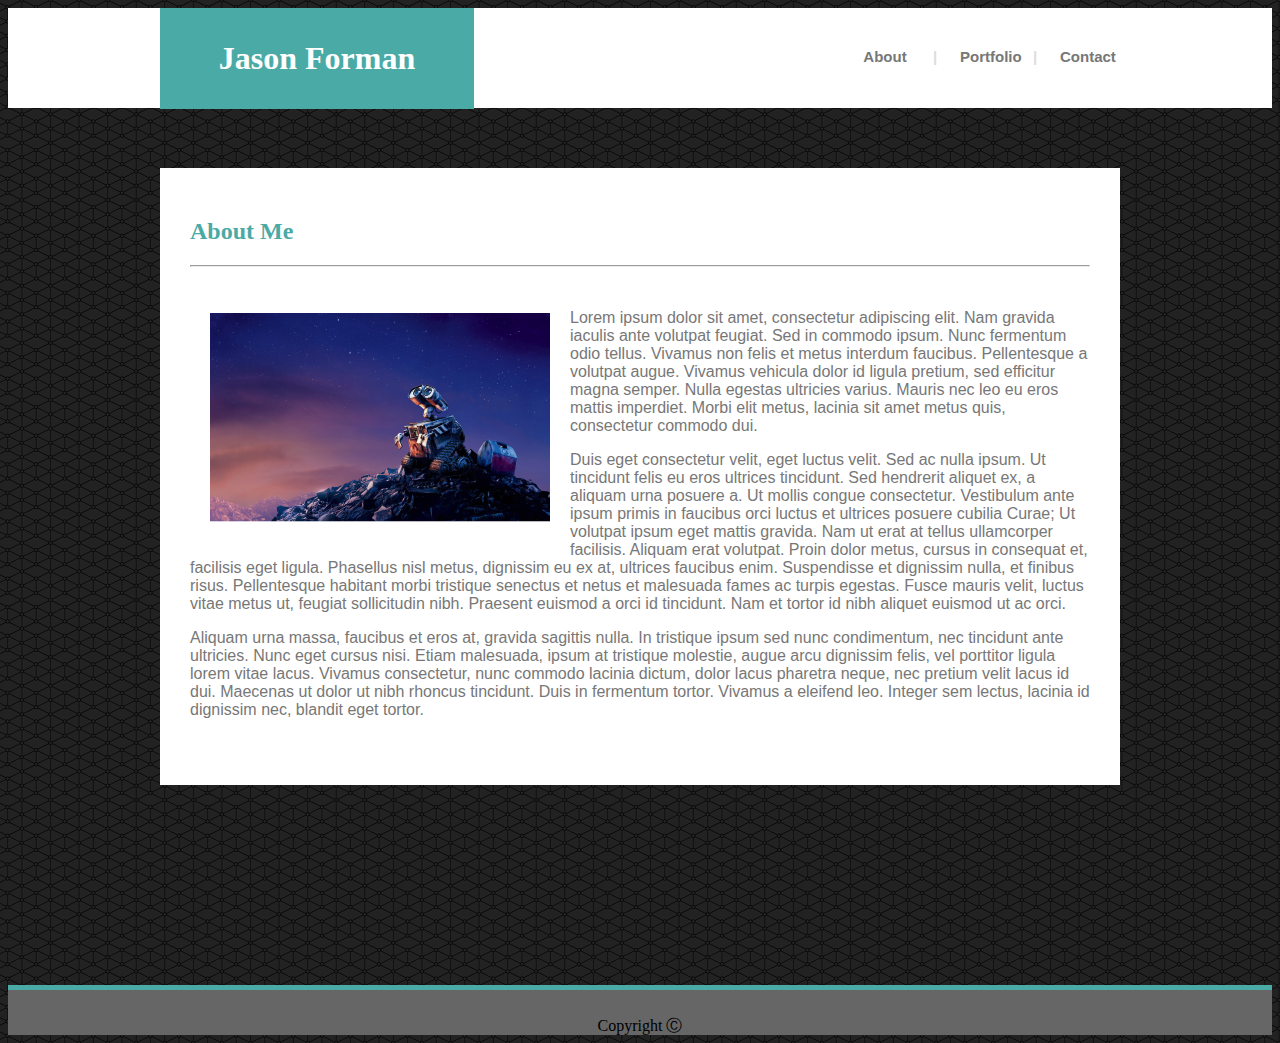
<file: index.html>
<!DOCTYPE html>
<html lang="en">

<head>
    <meta charset="UTF-8">
    <!DOCTYPE html>
    <link rel="stylesheet" href="./assets/css/style.css">
    <html lang="en">

    <head>
        <meta charset="UTF-8">

        <title>About Me</title>
    </head>

    <body>
        <header>

            <div id="linkbar">
                <h1 id="name">Jason Forman</h1>
                <h3>
                    <a href="contact.html">Contact</a>
                    </h>
                    <h3>|</h3>
                    <h3>
                        <a href="portfolio.html">Portfolio</a>
                        </h>
                        <h3>|</h3>
                        <h3>
                            <a href="index.html">About</a>
                        </h3>
            </div>
        </header>
        <div id="content">

            <h2>About Me</h2>
            <hr>
            <br>
            <img src="./assets/images/3481980_orig_Resize.png" alt="Wall E Placeholder" id="profilepic">
            <p>Lorem ipsum dolor sit amet, consectetur adipiscing elit. Nam gravida iaculis ante volutpat feugiat. Sed in commodo
                ipsum. Nunc fermentum odio tellus. Vivamus non felis et metus interdum faucibus. Pellentesque a volutpat
                augue. Vivamus vehicula dolor id ligula pretium, sed efficitur magna semper. Nulla egestas ultricies varius.
                Mauris nec leo eu eros mattis imperdiet. Morbi elit metus, lacinia sit amet metus quis, consectetur commodo
                dui.
            </p>
            <p>
                Duis eget consectetur velit, eget luctus velit. Sed ac nulla ipsum. Ut tincidunt felis eu eros ultrices tincidunt. Sed hendrerit
                aliquet ex, a aliquam urna posuere a. Ut mollis congue consectetur. Vestibulum ante ipsum primis in faucibus
                orci luctus et ultrices posuere cubilia Curae; Ut volutpat ipsum eget mattis gravida. Nam ut erat at tellus
                ullamcorper facilisis. Aliquam erat volutpat. Proin dolor metus, cursus in consequat et, facilisis eget ligula.
                Phasellus nisl metus, dignissim eu ex at, ultrices faucibus enim. Suspendisse et dignissim nulla, et finibus
                risus. Pellentesque habitant morbi tristique senectus et netus et malesuada fames ac turpis egestas. Fusce
                mauris velit, luctus vitae metus ut, feugiat sollicitudin nibh. Praesent euismod a orci id tincidunt. Nam
                et tortor id nibh aliquet euismod ut ac orci.
            </p>
            <p>
                Aliquam urna massa, faucibus et eros at, gravida sagittis nulla. In tristique ipsum sed nunc condimentum, nec tincidunt ante
                ultricies. Nunc eget cursus nisi. Etiam malesuada, ipsum at tristique molestie, augue arcu dignissim felis,
                vel porttitor ligula lorem vitae lacus. Vivamus consectetur, nunc commodo lacinia dictum, dolor lacus pharetra
                neque, nec pretium velit lacus id dui. Maecenas ut dolor ut nibh rhoncus tincidunt. Duis in fermentum tortor.
                Vivamus a eleifend leo. Integer sem lectus, lacinia id dignissim nec, blandit eget tortor.

            </p>
        </div>
        <footer>
            <hr id="bottombar"></hr>
            Copyright &#x24B8;
        </footer>
    </body>

    </html>
</file>
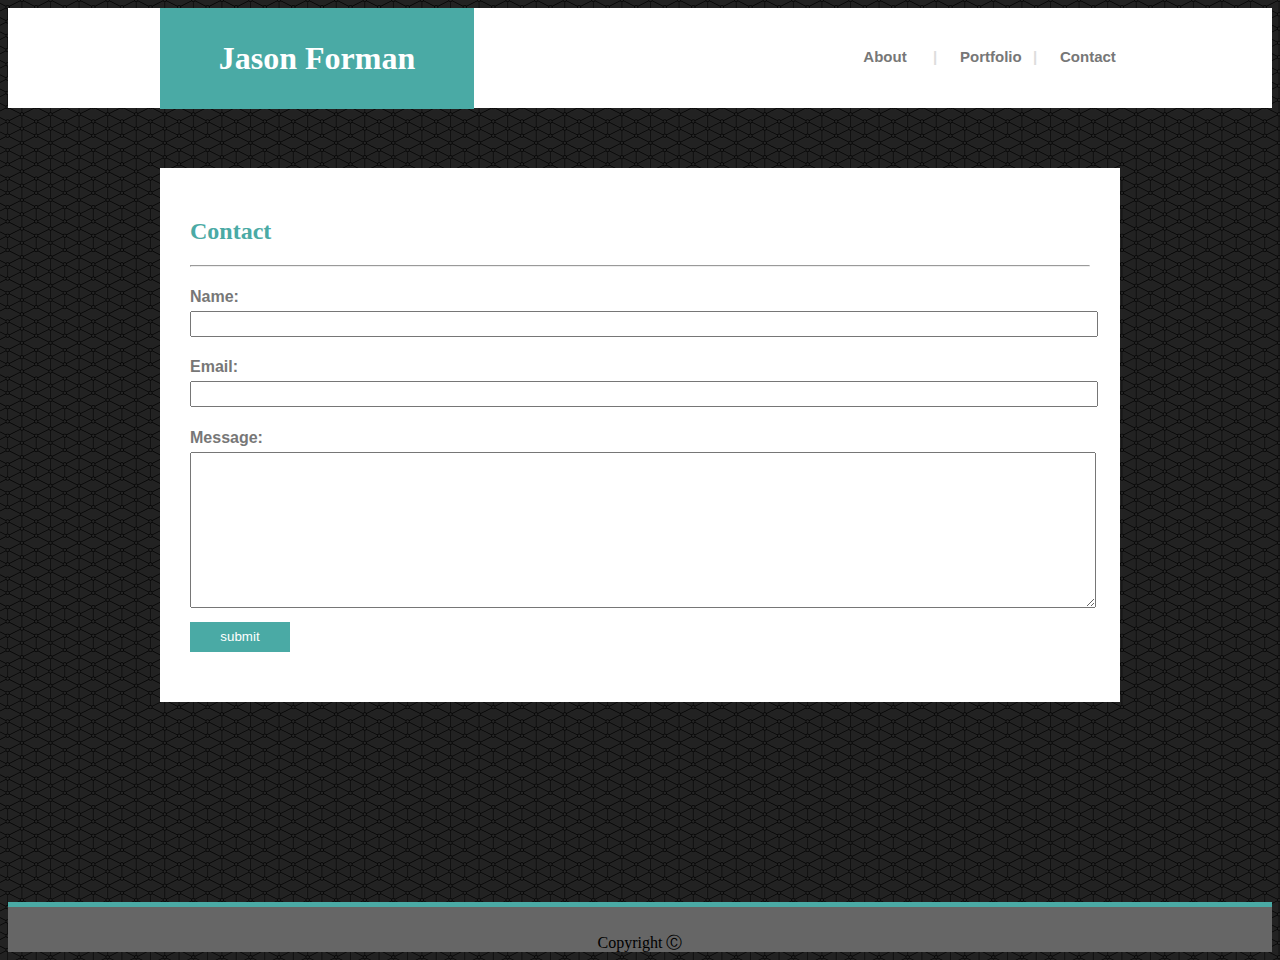
<file: contact.html>
<!DOCTYPE html>
<html lang="en">

<head>
    <meta charset="UTF-8">
    <link rel="stylesheet" href="./assets/css/style.css">
    <title>Contact</title>
</head>

<body>
    <header>
               <div id="linkbar">
                <h1 id="name">Jason Forman</h1>
                <h3>
                    <a href="contact.html">Contact</a>
                    </h>
                    <h3>|</h3>
                    <h3>
                        <a href="portfolio.html">Portfolio</a>
                        </h>
                        <h3>|</h3>
                        <h3>
                            <a href="index.html">About</a>
                        </h3>
            </div>
     
    </header>
    <div id="content">

        <h2>Contact</h2>
        <hr>

        <form>
            <h4>Name:</h4>
            <input type="text" name="Name">
            <br>
            <h4>Email:</h4>
            <input type="text" name="email">
            <br>
            <h4>Message:</h4>
            <textarea id="messagebox" type="text" name="message"> </textarea>

            <input class="button" type="submit" value="submit">
        </form>
    </div>
    <footer>
        <hr id="bottombar"></hr>
        Copyright &#x24B8;
    </footer>
</body>

</html>
</file>
<file: assets/css/style.css>
header{
    height: 30px;
    background-color:   #ffffff;
    height: 100px;
    margin: auto; 
    font-family: Georgia, 'Times New Roman', Times, serif;
    
}
#name{
    color: #ffffff;
    background-color: #4aaaa5;
    width: 250px;
    padding: 32px;
    margin: 0;
    text-align: center;
    float: left;
}
#content{
width: 900px;
margin: auto;
background-color: #ffffff;
padding: 30px;
margin-top: 60px;
margin-bottom: 200px;
padding-bottom: 50px;
border-color: #dddddd;

}


#linkbar{
    width: 950px;
    margin:auto;
    height: 30px;
    color: #dddddd;
    padding-right: 10px;
}
h2{
    color: #4aaaa5;

}
h3{
    font-family: Arial, Helvetica, sans-serif;
   width: 50px;
   float: right;
   text-align: center;
   color:#dddddd;
   font-size: 15px;
  padding: 25px 0px 25px 0px;
  
}
h4{
    font-family: Arial, Helvetica, sans-serif;
    color: #777777;
    margin-bottom: 5px;
}
h5{
    font-family: Georgia, 'Times New Roman', Times, serif;
    color: #ffffff;
    background-color: #4aaaa5;
    font-size: 17px;
}
p{
    font-family: Arial, Helvetica, sans-serif;
    color: #777777;
}
a:link {text-decoration-line: none;
    color: #777777;
}
a:visited {text-decoration-line: none;
    color: #777777;
}
a:hover {text-decoration-line: underline;
    color: #4aaaa5;
}
body{
    background-image: url("../images/connectwork.png");
    background-size: 200px;
    background-repeat: repeat;
    height: 100%;;
   
}
#profilepic{
    float: left;
    padding: 20px;
}
footer{
    height: 50px;
    background-color: #666666;
    margin-top:20;
    text-align: center;
    
}
#bottombar{
    display: block;
        height: 10px;
        border: 0;
        border-top: 5px solid #4aaaa5;
        margin: 1em 0;
        padding: 0;

}
input{
    width: 100%;
   height: 20px;;
}
#messagebox{
    height:150px;
    width: 100%
    
}
.button{
    background-color: #4aaaa5;
    color: #ffffff;
    width: 100px;
    height: 30px;
    border: none;
    margin-top: 10px;
}

.container{
    position: relative;
    display: inline-block;
    padding: 20px;
}

.text-block{
    position: absolute;
    bottom: 30px;
    color: #ffffff;
    width: 320px;
    background-color: #4aaaa5;
    text-align: center;
}
</file>
